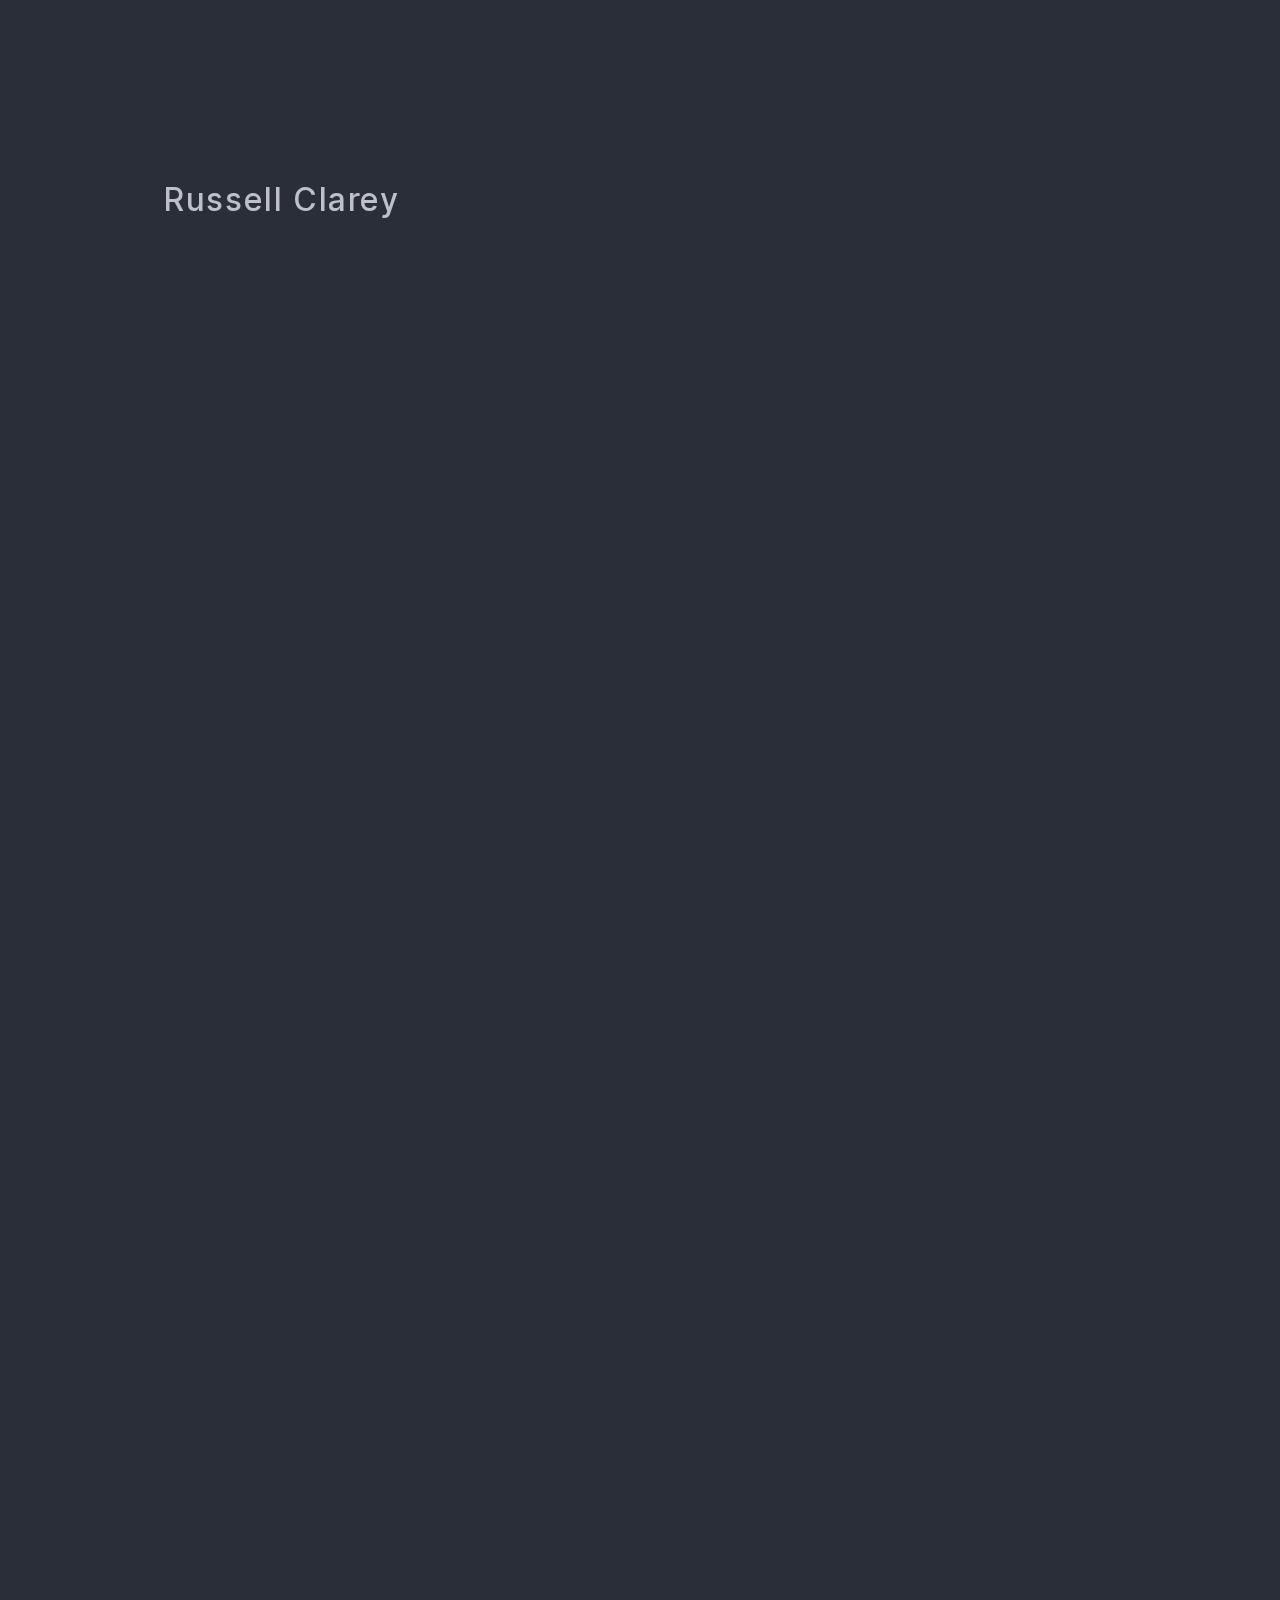
<file: index.html>
<!DOCTYPE html><html lang="en"><head><meta charSet="utf-8"/><meta http-equiv="x-ua-compatible" content="ie=edge"/><meta name="viewport" content="width=device-width, initial-scale=1, shrink-to-fit=no"/><meta name="generator" content="Gatsby 4.24.5"/><meta name="description" content="I&#x27;m a software engineer based in Tokyo" data-gatsby-head="true"/><meta property="og:title" content="Russell Clarey" data-gatsby-head="true"/><meta property="og:type" content="profile" data-gatsby-head="true"/><meta property="og:url" content="https://russellclarey.com" data-gatsby-head="true"/><meta property="profile:first_name" content="Russell" data-gatsby-head="true"/><meta property="profile:last_name" content="Clarey" data-gatsby-head="true"/><style data-href="/styles.32419185f149b0d532ae.css" data-identity="gatsby-global-css">@font-face{font-display:swap;font-family:Inter;font-style:normal;font-weight:100;src:url(/static/Inter-Thin-fff2a096db014f6239d4bb753655882d.woff2) format("woff2"),url(/static/Inter-Thin-29b9c616a95a912abf738b3449836608.woff) format("woff")}@font-face{font-display:swap;font-family:Inter;font-style:italic;font-weight:100;src:url(/static/Inter-ThinItalic-bf213704dce6b437ede470c606b849a2.woff2) format("woff2"),url(/static/Inter-ThinItalic-bae95eb2f889c797e43509dbc8f9b439.woff) format("woff")}@font-face{font-display:swap;font-family:Inter;font-style:normal;font-weight:200;src:url(/static/Inter-ExtraLight-72505e6a122c6acd5471dbc0cb28e12e.woff2) format("woff2"),url(/static/Inter-ExtraLight-c4248615291a9e8f1fb7004c57ba6b24.woff) format("woff")}@font-face{font-display:swap;font-family:Inter;font-style:italic;font-weight:200;src:url(/static/Inter-ExtraLightItalic-5c7d7d6deb1d2ec8d48c4aba5aa30ee4.woff2) format("woff2"),url(/static/Inter-ExtraLightItalic-170dddfca278d3c2ad4a977922707d70.woff) format("woff")}@font-face{font-display:swap;font-family:Inter;font-style:normal;font-weight:300;src:url(/static/Inter-Light-2d5198822ab091ce430554a436cdf53c.woff2) format("woff2"),url(/static/Inter-Light-994e34451cc19ede31d30802a480542b.woff) format("woff")}@font-face{font-display:swap;font-family:Inter;font-style:italic;font-weight:300;src:url(/static/Inter-LightItalic-f86952265d7b0f02c92113735856b0a4.woff2) format("woff2"),url(/static/Inter-LightItalic-ef9f65d91d2b0ba9b2e491e2726e2de1.woff) format("woff")}@font-face{font-display:swap;font-family:Inter;font-style:normal;font-weight:400;src:url(/static/Inter-Regular-c8ba52b05a9ef10f47584d08ece2ec5c.woff2) format("woff2"),url(/static/Inter-Regular-8c206db99195777c67691cbba9d64393.woff) format("woff")}@font-face{font-display:swap;font-family:Inter;font-style:italic;font-weight:400;src:url(/static/Inter-Italic-cb10ffd7684cd9836a055a6afad8ffcc.woff2) format("woff2"),url(/static/Inter-Italic-890025e726861dba417f85c17596da95.woff) format("woff")}@font-face{font-display:swap;font-family:Inter;font-style:normal;font-weight:500;src:url(/static/Inter-Medium-293fd13dbca5a3e450ef1ebfb232a299.woff2) format("woff2"),url(/static/Inter-Medium-9053572c46aeb4b16caafd643a543b8d.woff) format("woff")}@font-face{font-display:swap;font-family:Inter;font-style:italic;font-weight:500;src:url(/static/Inter-MediumItalic-085cb93e613ba3d40d2b7b7df71371fa.woff2) format("woff2"),url(/static/Inter-MediumItalic-3d0107dd43d0101274d38543b52c6ffa.woff) format("woff")}@font-face{font-display:swap;font-family:Inter;font-style:normal;font-weight:600;src:url(/static/Inter-SemiBold-b5f0f109bc88052d4000c58ca615671d.woff2) format("woff2"),url(/static/Inter-SemiBold-cca62d21c8c555c392e580a52e0d4426.woff) format("woff")}@font-face{font-display:swap;font-family:Inter;font-style:italic;font-weight:600;src:url(/static/Inter-SemiBoldItalic-d9467ee321a8f38aefffb511625622b3.woff2) format("woff2"),url(/static/Inter-SemiBoldItalic-463bdbfb28abad0fa6df67a935760d33.woff) format("woff")}@font-face{font-display:swap;font-family:Inter;font-style:normal;font-weight:700;src:url(/static/Inter-Bold-ec64ea577b0349e055ad6646c1d8797a.woff2) format("woff2"),url(/static/Inter-Bold-93c1301bd9f486c573b3d9001c6ec0e4.woff) format("woff")}@font-face{font-display:swap;font-family:Inter;font-style:italic;font-weight:700;src:url(/static/Inter-BoldItalic-2d26c56a606662486796f6adffeeb0a2.woff2) format("woff2"),url(/static/Inter-BoldItalic-b376885042f6c961a5419d10d0bd3bf4.woff) format("woff")}@font-face{font-display:swap;font-family:Inter;font-style:normal;font-weight:800;src:url(/static/Inter-ExtraBold-cbe0ae49c52c920fd563b5f3633b5553.woff2) format("woff2"),url(/static/Inter-ExtraBold-d0fa3bb2b7c9063dc59428c0d71fdf40.woff) format("woff")}@font-face{font-display:swap;font-family:Inter;font-style:italic;font-weight:800;src:url(/static/Inter-ExtraBoldItalic-535a6cf662596b3bd6a6e5b877286df5.woff2) format("woff2"),url(/static/Inter-ExtraBoldItalic-6ab17abedc4d3f14095334d496c7f0dd.woff) format("woff")}@font-face{font-display:swap;font-family:Inter;font-style:normal;font-weight:900;src:url(/static/Inter-Black-15ca31c0a2a68f76d2d12055bdf97bd0.woff2) format("woff2"),url(/static/Inter-Black-c6938660eec019fefd684894b6d00900.woff) format("woff")}@font-face{font-display:swap;font-family:Inter;font-style:italic;font-weight:900;src:url(/static/Inter-BlackItalic-cb2a7335650c690077fef78a44129e1b.woff2) format("woff2"),url(/static/Inter-BlackItalic-ca1e738e4f349f27514d329d755c429c.woff) format("woff")}@font-face{font-named-instance:"Regular";font-display:swap;font-family:Inter var;font-style:normal;font-weight:100 900;src:url(/static/Inter-roman.var-ba4caefcdf5b36b438db92786991c845.woff2) format("woff2 supports variations(gvar)"),url(/static/Inter-roman.var-ba4caefcdf5b36b438db92786991c845.woff2) format("woff2-variations"),url(/static/Inter-roman.var-ba4caefcdf5b36b438db92786991c845.woff2) format("woff2")}@font-face{font-named-instance:"Italic";font-display:swap;font-family:Inter var;font-style:italic;font-weight:100 900;src:url(/static/Inter-italic.var-30807be7abc48ba8c73c5e971fc46438.woff2) format("woff2 supports variations(gvar)"),url(/static/Inter-italic.var-30807be7abc48ba8c73c5e971fc46438.woff2) format("woff2-variations"),url(/static/Inter-italic.var-30807be7abc48ba8c73c5e971fc46438.woff2) format("woff2")}@font-face{font-display:swap;font-family:Inter var experimental;font-style:oblique 0deg 10deg;font-weight:100 900;src:url(/static/Inter.var-c2fe3cb2b7c746f7966a973d869d21c3.woff2) format("woff2-variations"),url(/static/Inter.var-c2fe3cb2b7c746f7966a973d869d21c3.woff2) format("woff2")}*{color:var(--fg);font-family:Inter,sans-serif;transition:color .2s}@media (prefers-reduced-motion){*{transition:none!important}}body,html{overscroll-behavior-y:none}body{--hue:221;--menu-width:clamp(400px,25rem,50vw);--content-width:clamp(960px,60rem,70vw);--bp-sm:936px;--bp-l:2048px;background:var(--bg);margin:0;transition:background .2s}@media (max-width:1255px){body{--menu-width:clamp(400px,25rem,50vw);--content-width:clamp(640px,40rem,70vw)}}@media (max-width:935px){body{--menu-width:min(400px,100%);--content-width:calc(100% - 128px)}}@media (max-width:767px){body{--content-width:calc(100% - 64px)}}body{--fg:hsl(var(--hue),16%,90%);--fg-faded:hsl(var(--hue),16%,75%,80%);--bg:hsl(var(--hue),16%,19%);--bg-dark:hsl(var(--hue),16%,8%);--card-g-0:radial-gradient(circle at 38.28% 36.01%,hsl(var(--hue),35%,25%) 0%,hsl(var(--hue),35%,17%) 100%);--card-g-1:radial-gradient(circle at 61.72% 50%,hsl(var(--hue),35%,50%) 0%,hsl(var(--hue),35%,32%) 100%);--card-g-2:radial-gradient(circle at 68.64% 67.9%,hsl(var(--hue),28%,30%) 0%,hsl(var(--hue),28%,20%) 100%);--card-g-3:radial-gradient(circle at 33.48% 70.99%,hsl(var(--hue),50%,25%) 0%,hsl(var(--hue),50%,14%) 100%);--card-g-4:radial-gradient(circle at 62.05% 35.6%,hsl(var(--hue),32%,19%) 0%,hsl(var(--hue),32%,13%) 100%)}body.light-mode{--fg:hsl(var(--hue),16%,6%);--fg-faded:hsl(var(--hue),16%,6%,70%);--bg:hsl(var(--hue),20%,80%);--bg-dark:hsl(var(--hue),20%,70%);--card-g-0:radial-gradient(circle at 38.28% 36.01%,hsl(var(--hue),35%,65%) 0%,hsl(var(--hue),35%,47%) 100%);--card-g-1:radial-gradient(circle at 61.72% 50%,hsl(var(--hue),35%,80%) 0%,hsl(var(--hue),35%,62%) 100%);--card-g-2:radial-gradient(circle at 68.64% 67.9%,hsl(var(--hue),28%,60%) 0%,hsl(var(--hue),28%,44%) 100%);--card-g-3:radial-gradient(circle at 33.48% 70.99%,hsl(var(--hue),50%,65%) 0%,hsl(var(--hue),50%,44%) 100%);--card-g-4:radial-gradient(circle at 62.05% 35.6%,hsl(var(--hue),32%,50%) 0%,hsl(var(--hue),32%,38%) 100%)}a,a:active,a:visited{color:var(--fg)}h1{font-size:2rem;font-weight:500;letter-spacing:1.6px;margin:0}main{-webkit-filter:blur(0);filter:blur(0);margin:0 auto;max-width:var(--content-width);padding-top:180px;transition:-webkit-filter .35s;transition:filter .35s;transition:filter .35s,-webkit-filter .35s}.nav-open main{-webkit-filter:blur(2px);filter:blur(2px)}@media (max-width:1255px){main{padding-top:156px}}@media (max-width:767px){main{padding-top:64px}}.layout{min-height:100vh;min-width:100%}.empty-expander{display:flex;flex-direction:column;min-height:100vh}.content{background:var(--bg);flex-grow:1;min-width:100%;overflow-x:hidden;position:relative;-webkit-transform:translateX(0);transform:translateX(0);transition:background .2s,-webkit-transform .35s;transition:transform .35s,background .2s;transition:transform .35s,background .2s,-webkit-transform .35s;z-index:2}.nav-open .content{-webkit-transform:translateX(calc(0px - var(--menu-width)));transform:translateX(calc(0px - var(--menu-width)))}.nav-open .content>*{pointer-events:none}footer{background:var(--bg);line-height:1;position:relative;transition:background .2s,-webkit-filter .35s,-webkit-transform .35s;transition:filter .35s,transform .35s,background .2s;transition:filter .35s,transform .35s,background .2s,-webkit-filter .35s,-webkit-transform .35s;width:100%;z-index:2}.nav-open footer{-webkit-filter:blur(2px);filter:blur(2px);pointer-events:none;-webkit-transform:translateX(calc(0px - var(--menu-width)));transform:translateX(calc(0px - var(--menu-width)))}.footer-content{box-sizing:border-box;color:var(--fg-faded);font-size:1.25rem;margin:0 auto;max-width:var(--content-width);padding:128px 0 64px}@media (max-width:1255px){.footer-content{padding:96px 0 64px}}.footer-links{margin-bottom:64px}a.footer-link{color:var(--fg-faded);display:block;font-size:1.25rem;font-weight:500;padding:16px 0;text-decoration:none;-webkit-transform-origin:0 50%;transform-origin:0 50%;transition:color .2s,-webkit-transform .2s;transition:color .2s,transform .2s;transition:color .2s,transform .2s,-webkit-transform .2s;width:-webkit-fit-content;width:-moz-fit-content;width:fit-content}.footer-link:focus{outline:none}.footer-link:focus-visible,.footer-link:hover{color:var(--fg);-webkit-transform:scale(1.05);transform:scale(1.05)}.footer-link:active{-webkit-transform:scale(.95);transform:scale(.95)}.footer-link:focus-visible{text-decoration:underline}.copyright{color:var(--fg-faded)}.skip-link{background:0;border:0;font-size:1.25rem;font-weight:500;left:64px;opacity:0;pointer-events:none;position:absolute;top:64px;z-index:3}.skip-link:focus-visible{opacity:1;outline:none;pointer-events:auto;text-decoration:underline}.main-nav{background-color:var(--bg-dark);height:100vh;overflow:hidden;position:fixed;right:0;top:0;width:var(--menu-width);z-index:1}.nav-links{display:flex;flex-direction:column;padding:240px 64px}.nav-links a{color:var(--fg-faded);font-size:2rem;font-weight:500;letter-spacing:.1rem;margin-bottom:2rem;text-decoration:none;-webkit-transform-origin:0 50%;transform-origin:0 50%;transition:color .2s,-webkit-transform .2s;transition:color .2s,transform .2s;transition:color .2s,transform .2s,-webkit-transform .2s}.nav-links a:focus,.nav-links a:hover{color:var(--fg);outline:none;-webkit-transform:scale(1.05);transform:scale(1.05)}.nav-links a:active{-webkit-transform:scale(.95);transform:scale(.95)}.nav-links a:focus-visible{text-decoration:underline}.top-buttons{position:fixed;right:64px;top:64px;z-index:3}@media (max-width:767px){.top-buttons>.icon-button{display:none}.top-buttons>.icon-button.close-menu{display:initial}}.bottom-buttons{bottom:64px;line-height:1;position:fixed;right:64px;transition:right .35s,background .2s,-webkit-filter .35s;transition:right .35s,filter .35s,background .2s;transition:right .35s,filter .35s,background .2s,-webkit-filter .35s;z-index:3}.nav-open .bottom-buttons{-webkit-filter:blur(4px);filter:blur(4px);pointer-events:none;right:calc(64px + var(--menu-width))}@media (max-width:767px){.bottom-buttons{background:var(--bg);bottom:0;display:flex;flex-direction:row-reverse;justify-content:space-between;padding:16px 32px;right:0;width:calc(100% - 64px)}}.mobile-menu{display:none}@media (max-width:767px){.mobile-menu{display:initial}}.icon-button{--icon-fg:var(--fg-faded);background:0;border:0;color:var(--icon-fg);cursor:pointer;font-size:1.25rem;font-weight:700;height:1.25rem;line-height:1;padding:0;transition:color .2s,stroke .2s,-webkit-transform .2s;transition:color .2s,stroke .2s,transform .2s;transition:color .2s,stroke .2s,transform .2s,-webkit-transform .2s;width:1.25rem}.icon-button:focus-visible,.icon-button:hover{--icon-fg:var(--fg);-webkit-transform:scale(1.2);transform:scale(1.2)}.icon-button:active{-webkit-transform:scale(.9);transform:scale(.9)}.icon-button:focus,.icon-button:focus-visible{outline:none}@media (max-width:767px){.icon-button{font-size:1.75rem;height:1.75rem;width:1.75rem}.icon-button:focus-visible,.icon-button:hover{--icon-fg:var(--fg-faded);-webkit-transform:none;transform:none}.hue-range-open+.icon-button{--icon-fg:var(--fg);-webkit-transform:scale(1.2);transform:scale(1.2)}}.hue-selector{margin-bottom:1.5rem;position:relative}@media (max-width:767px){.hue-selector{height:unset;margin-bottom:0;position:relative;width:unset}}.hue-range{-webkit-appearance:none;background:transparent;bottom:2.25rem;height:1.25rem;left:0;margin:0;opacity:0;pointer-events:none;position:absolute;-webkit-transform:rotate(-90deg);transform:rotate(-90deg);-webkit-transform-origin:.625rem .625rem;transform-origin:.625rem .625rem;transition:opacity .2s;width:min(80vw,21.5rem)}@media (max-width:767px){.hue-range{bottom:2.5rem;left:50%;-webkit-transform:rotate(0deg) translateX(-50%);transform:rotate(0deg) translateX(-50%)}}.hue-range.hue-range-open{opacity:1;pointer-events:auto}.hue-range:focus{outline:none}.hue-range:focus-visible::-moz-range-thumb{transform:scale(1.333)}.hue-range::-moz-range-thumb:active,.hue-range::-moz-range-thumb:hover{transform:scale(1.2)}.hue-range:focus-visible::-webkit-slider-thumb{-webkit-transform:scale(1.333);transform:scale(1.333)}.hue-range::-webkit-slider-thumb:active,.hue-range::-webkit-slider-thumb:hover{-webkit-transform:scale(1.2);transform:scale(1.2)}.hue-range::-webkit-slider-thumb{-webkit-appearance:none;background:hsl(var(--hue),100%,50%);border:2px solid var(--fg);border-radius:1.25rem;box-sizing:border-box;cursor:pointer;height:1.75rem;margin-top:-.25rem;-webkit-transition:-webkit-transform .2s;transition:-webkit-transform .2s;transition:transform .2s;transition:transform .2s,-webkit-transform .2s;width:1.75rem}.hue-range::-moz-range-thumb{background:hsl(var(--hue),100%,50%);border:2px solid var(--fg);border-radius:1.25rem;box-sizing:border-box;cursor:pointer;height:1.75rem;-moz-transition:transform .2s;transition:transform .2s;width:1.75rem}.hue-range::-webkit-slider-runnable-track{background:linear-gradient(90deg,red 3.49%,#ff0 18.99%,#0f0 34.5%,#0ff 50%,#00f 65.5%,#f0f 81%,red 96.51%);border:0;border-radius:1rem;cursor:pointer;height:1.25rem;width:100%}.hue-range::-moz-range-track{background:linear-gradient(90deg,red 3.49%,#ff0 18.99%,#0f0 34.5%,#0ff 50%,#00f 65.5%,#f0f 81%,red 96.51%);border:0;border-radius:1rem;cursor:pointer;height:1.25rem;width:100%}.short-bio{font-size:1.125rem;line-height:2.125rem;margin-left:120px;margin-top:5rem;max-width:calc(var(--content-width)*.5)}@media (max-width:1255px){.short-bio{margin-left:88px;max-width:calc(var(--content-width)*.75)}}@media (max-width:935px){.short-bio{margin-left:64px;max-width:calc(var(--content-width)*.9)}}@media (max-width:767px){.short-bio{margin-left:0;max-width:100%}}.short-bio p{margin:0 0 2rem}.landing-showcase{display:flex;flex-direction:row-reverse;flex-wrap:wrap;justify-content:space-between;margin:414px auto 0;width:960px}@media (max-width:1255px){.landing-showcase{margin:360px auto 0;width:640px}}@media (max-width:935px){.landing-showcase{flex-direction:column;margin:128px auto 0;width:100%}}.email-me{font-size:1.25rem;line-height:2;margin:192px 0 0;width:calc(var(--content-width)*.7)}.email-me a:focus{outline:0}.email-me a:focus-visible{font-weight:500}@media (max-width:1255px){.email-me{margin:128px 0 0;width:calc(var(--content-width)*.8)}}@media (max-width:935px){.email-me{margin:72px 0 0;width:100%}}.card{height:662px;margin:118px 0 0;text-decoration:none;width:-webkit-min-content;width:min-content}.card:focus,.card:focus-visible{outline:none}@media (max-width:1255px){.card{height:496px;margin:48px 0 0}}@media (max-width:935px){.card{height:unset;margin:0 0 48px;width:100%}}.card figure{display:flex;flex-direction:column;height:100%;margin:0}@media (max-width:935px){.card figure{flex-direction:row}.card figcaption{margin-left:24px}}.card-odd{margin-top:-272px}@media (max-width:1255px){.card-odd{margin-top:-224px}}@media (max-width:935px){.card-odd{margin-top:0}}.card-title{font-size:1.25rem;font-weight:500;letter-spacing:.075rem;margin:48px 0 8px}.card:focus-visible .card-title{text-decoration:underline}@media (max-width:1255px){.card-title{margin:36px 0 8px}}@media (max-width:935px){.card-title{margin:0 0 8px}}.card-desc{color:var(--fg-faded);font-size:1.25rem;margin:0}.card-g{border-radius:8px;box-sizing:border-box;flex-shrink:0;height:486px;transition:background .2s,-webkit-transform .2s;transition:background .2s,transform .2s;transition:background .2s,transform .2s,-webkit-transform .2s;width:448px}.card:focus-visible .card-g{border:2px solid #fff}.card:focus-visible .card-g,.card:hover .card-g{-webkit-transform:scale(1.025);transform:scale(1.025)}.card:active .card-g{-webkit-transform:scale(.985);transform:scale(.985)}@media (max-width:1255px){.card-g{height:324px;width:298px}}@media (max-width:935px){.card-g{max-height:96px;max-width:96px;min-width:0}.card:focus-visible .card-g,.card:hover .card-g{-webkit-transform:scale(1.1);transform:scale(1.1)}.card:active .card-g{-webkit-transform:scale(.985);transform:scale(.985)}}@media (max-width:465px){.card-g{max-width:24px}}</style><title data-gatsby-head="true">Russell Clarey</title><link rel="icon" href="" data-gatsby-head="true"/><script type="application/ld+json" data-gatsby-head="true">
      {
        "@context": "http://schema.org",
        "@type": "Person",
        "email": "mailto:r.e.clarey@gmail.com",
        "jobTitle": "Software Engineer",
        "name": "Russell Clarey",
        "url": "https://russellclarey.com/"
      }
     </script></head><body><div id="___gatsby"><div style="outline:none" tabindex="-1" id="gatsby-focus-wrapper"><main><h1 style="opacity:0;transform:translateX(16px)">Russell Clarey</h1><div style="opacity:0"><div class="short-bio"><p>I’m a software engineer based in Tokyo. I mostly work with React and TypeScript, but recently I&#x27;ve been dabbling in some Rust.</p><p>Some of the things I&#x27;ve worked on recently:</p></div><div class="landing-showcase"><a href="https://github.com/rclarey/torrent" target="_blank" class="card card-odd"><figure><div class="card-g" style="background:var(--card-g-0)"></div><figcaption><p class="card-title">torrent</p><p class="card-desc">A work-in-progress BitTorrent client library for Deno</p></figcaption></figure></a><a href="https://github.com/rclarey/socks5" target="_blank" class="card "><figure><div class="card-g" style="background:var(--card-g-1)"></div><figcaption><p class="card-title">socks5</p><p class="card-desc">A SOCKS5 proxy library for Deno which supports proxying both TCP and UDP</p></figcaption></figure></a><a href="https://github.com/rclarey/send" target="_blank" class="card card-odd"><figure><div class="card-g" style="background:var(--card-g-2)"></div><figcaption><p class="card-title">send</p><p class="card-desc">Easy end-to-end encrypted file sharing with download links that automatically expire</p></figcaption></figure></a><a href="https://github.com/rclarey/cloudcode" target="_blank" class="card "><figure><div class="card-g" style="background:var(--card-g-3)"></div><figcaption><p class="card-title">cloudcode</p><p class="card-desc">A site to easily share code snippets, and collaboratively edit them in real-time</p></figcaption></figure></a><a href="https://github.com/rclarey/simple-ot" target="_blank" class="card card-odd"><figure><div class="card-g" style="background:var(--card-g-4)"></div><figcaption><p class="card-title">simple-ot</p><p class="card-desc">A domain-agnostic operational transform library</p></figcaption></figure></a></div><p class="email-me">If you want to get in touch with me you can<!-- --> <!-- --><a href="mailto:r.e.clarey@gmail.com">email me</a>, otherwise you can get to know me better through the links in the footer.<!-- --></p></div></main></div><div id="gatsby-announcer" style="position:absolute;top:0;width:1px;height:1px;padding:0;overflow:hidden;clip:rect(0, 0, 0, 0);white-space:nowrap;border:0" aria-live="assertive" aria-atomic="true"></div></div><script id="gatsby-script-loader">/*<![CDATA[*/window.pagePath="/";window.___webpackCompilationHash="cd3d6390201944a6ea9a";/*]]>*/</script><script id="gatsby-chunk-mapping">/*<![CDATA[*/window.___chunkMapping={"polyfill":["/polyfill-dc36b5cfe21410f4c78f.js"],"app":["/app-46c28d81b02e385cc0e9.js"],"component---src-pages-blog-tsx":["/component---src-pages-blog-tsx-dae5d9f02706e0f4823d.js"],"component---src-pages-index-tsx":["/component---src-pages-index-tsx-3c5bf5ba11b285f8e6b7.js"]};/*]]>*/</script><script src="/polyfill-dc36b5cfe21410f4c78f.js" nomodule=""></script><script src="/app-46c28d81b02e385cc0e9.js" async=""></script><script src="/framework-fa840068c65f0c98e0e9.js" async=""></script><script src="/webpack-runtime-a7b53cd22d86fd21d154.js" async=""></script></body></html>
</file>
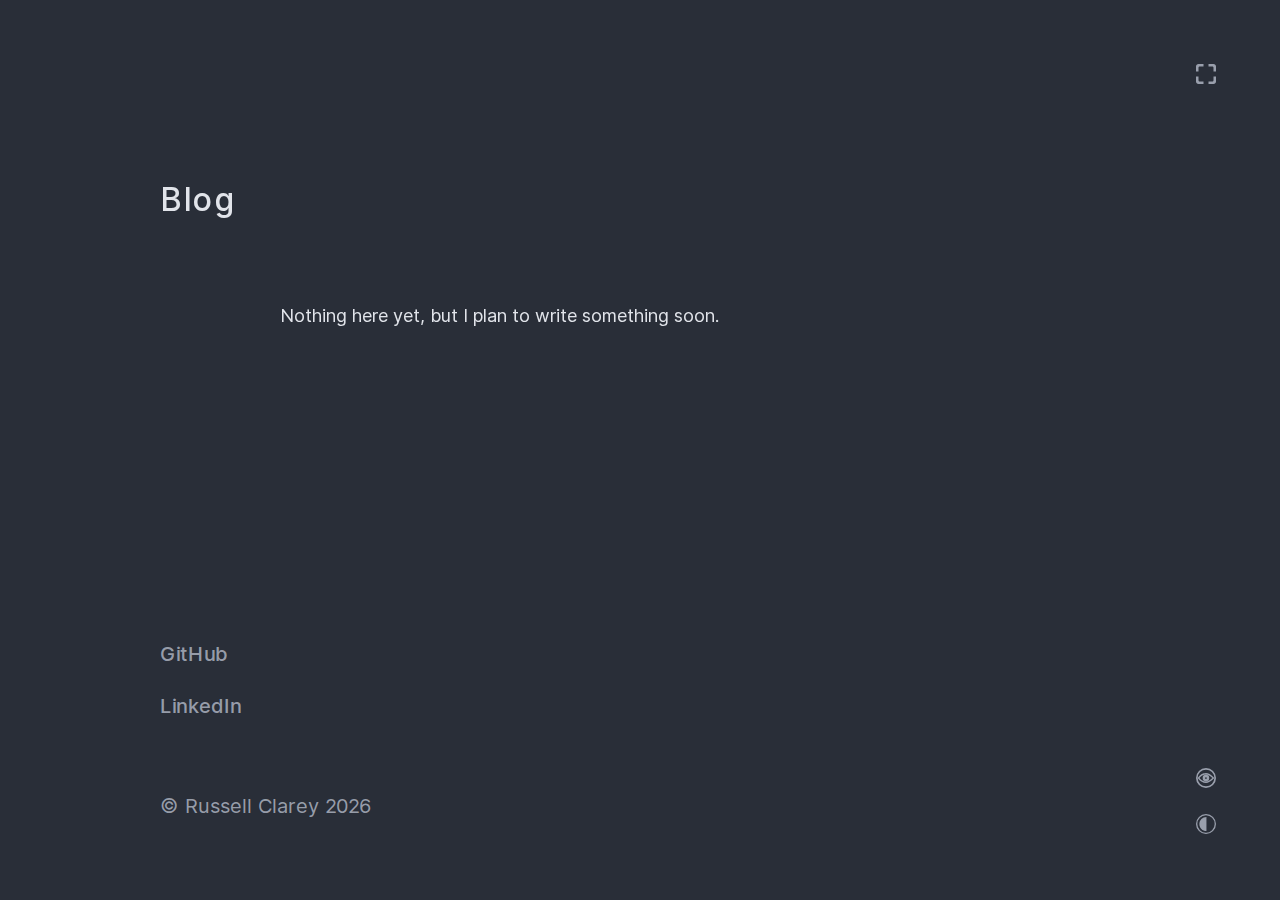
<file: blog/index.html>
<!DOCTYPE html><html lang="en"><head><meta charSet="utf-8"/><meta http-equiv="x-ua-compatible" content="ie=edge"/><meta name="viewport" content="width=device-width, initial-scale=1, shrink-to-fit=no"/><meta name="generator" content="Gatsby 4.24.5"/><style data-href="/styles.32419185f149b0d532ae.css" data-identity="gatsby-global-css">@font-face{font-display:swap;font-family:Inter;font-style:normal;font-weight:100;src:url(/static/Inter-Thin-fff2a096db014f6239d4bb753655882d.woff2) format("woff2"),url(/static/Inter-Thin-29b9c616a95a912abf738b3449836608.woff) format("woff")}@font-face{font-display:swap;font-family:Inter;font-style:italic;font-weight:100;src:url(/static/Inter-ThinItalic-bf213704dce6b437ede470c606b849a2.woff2) format("woff2"),url(/static/Inter-ThinItalic-bae95eb2f889c797e43509dbc8f9b439.woff) format("woff")}@font-face{font-display:swap;font-family:Inter;font-style:normal;font-weight:200;src:url(/static/Inter-ExtraLight-72505e6a122c6acd5471dbc0cb28e12e.woff2) format("woff2"),url(/static/Inter-ExtraLight-c4248615291a9e8f1fb7004c57ba6b24.woff) format("woff")}@font-face{font-display:swap;font-family:Inter;font-style:italic;font-weight:200;src:url(/static/Inter-ExtraLightItalic-5c7d7d6deb1d2ec8d48c4aba5aa30ee4.woff2) format("woff2"),url(/static/Inter-ExtraLightItalic-170dddfca278d3c2ad4a977922707d70.woff) format("woff")}@font-face{font-display:swap;font-family:Inter;font-style:normal;font-weight:300;src:url(/static/Inter-Light-2d5198822ab091ce430554a436cdf53c.woff2) format("woff2"),url(/static/Inter-Light-994e34451cc19ede31d30802a480542b.woff) format("woff")}@font-face{font-display:swap;font-family:Inter;font-style:italic;font-weight:300;src:url(/static/Inter-LightItalic-f86952265d7b0f02c92113735856b0a4.woff2) format("woff2"),url(/static/Inter-LightItalic-ef9f65d91d2b0ba9b2e491e2726e2de1.woff) format("woff")}@font-face{font-display:swap;font-family:Inter;font-style:normal;font-weight:400;src:url(/static/Inter-Regular-c8ba52b05a9ef10f47584d08ece2ec5c.woff2) format("woff2"),url(/static/Inter-Regular-8c206db99195777c67691cbba9d64393.woff) format("woff")}@font-face{font-display:swap;font-family:Inter;font-style:italic;font-weight:400;src:url(/static/Inter-Italic-cb10ffd7684cd9836a055a6afad8ffcc.woff2) format("woff2"),url(/static/Inter-Italic-890025e726861dba417f85c17596da95.woff) format("woff")}@font-face{font-display:swap;font-family:Inter;font-style:normal;font-weight:500;src:url(/static/Inter-Medium-293fd13dbca5a3e450ef1ebfb232a299.woff2) format("woff2"),url(/static/Inter-Medium-9053572c46aeb4b16caafd643a543b8d.woff) format("woff")}@font-face{font-display:swap;font-family:Inter;font-style:italic;font-weight:500;src:url(/static/Inter-MediumItalic-085cb93e613ba3d40d2b7b7df71371fa.woff2) format("woff2"),url(/static/Inter-MediumItalic-3d0107dd43d0101274d38543b52c6ffa.woff) format("woff")}@font-face{font-display:swap;font-family:Inter;font-style:normal;font-weight:600;src:url(/static/Inter-SemiBold-b5f0f109bc88052d4000c58ca615671d.woff2) format("woff2"),url(/static/Inter-SemiBold-cca62d21c8c555c392e580a52e0d4426.woff) format("woff")}@font-face{font-display:swap;font-family:Inter;font-style:italic;font-weight:600;src:url(/static/Inter-SemiBoldItalic-d9467ee321a8f38aefffb511625622b3.woff2) format("woff2"),url(/static/Inter-SemiBoldItalic-463bdbfb28abad0fa6df67a935760d33.woff) format("woff")}@font-face{font-display:swap;font-family:Inter;font-style:normal;font-weight:700;src:url(/static/Inter-Bold-ec64ea577b0349e055ad6646c1d8797a.woff2) format("woff2"),url(/static/Inter-Bold-93c1301bd9f486c573b3d9001c6ec0e4.woff) format("woff")}@font-face{font-display:swap;font-family:Inter;font-style:italic;font-weight:700;src:url(/static/Inter-BoldItalic-2d26c56a606662486796f6adffeeb0a2.woff2) format("woff2"),url(/static/Inter-BoldItalic-b376885042f6c961a5419d10d0bd3bf4.woff) format("woff")}@font-face{font-display:swap;font-family:Inter;font-style:normal;font-weight:800;src:url(/static/Inter-ExtraBold-cbe0ae49c52c920fd563b5f3633b5553.woff2) format("woff2"),url(/static/Inter-ExtraBold-d0fa3bb2b7c9063dc59428c0d71fdf40.woff) format("woff")}@font-face{font-display:swap;font-family:Inter;font-style:italic;font-weight:800;src:url(/static/Inter-ExtraBoldItalic-535a6cf662596b3bd6a6e5b877286df5.woff2) format("woff2"),url(/static/Inter-ExtraBoldItalic-6ab17abedc4d3f14095334d496c7f0dd.woff) format("woff")}@font-face{font-display:swap;font-family:Inter;font-style:normal;font-weight:900;src:url(/static/Inter-Black-15ca31c0a2a68f76d2d12055bdf97bd0.woff2) format("woff2"),url(/static/Inter-Black-c6938660eec019fefd684894b6d00900.woff) format("woff")}@font-face{font-display:swap;font-family:Inter;font-style:italic;font-weight:900;src:url(/static/Inter-BlackItalic-cb2a7335650c690077fef78a44129e1b.woff2) format("woff2"),url(/static/Inter-BlackItalic-ca1e738e4f349f27514d329d755c429c.woff) format("woff")}@font-face{font-named-instance:"Regular";font-display:swap;font-family:Inter var;font-style:normal;font-weight:100 900;src:url(/static/Inter-roman.var-ba4caefcdf5b36b438db92786991c845.woff2) format("woff2 supports variations(gvar)"),url(/static/Inter-roman.var-ba4caefcdf5b36b438db92786991c845.woff2) format("woff2-variations"),url(/static/Inter-roman.var-ba4caefcdf5b36b438db92786991c845.woff2) format("woff2")}@font-face{font-named-instance:"Italic";font-display:swap;font-family:Inter var;font-style:italic;font-weight:100 900;src:url(/static/Inter-italic.var-30807be7abc48ba8c73c5e971fc46438.woff2) format("woff2 supports variations(gvar)"),url(/static/Inter-italic.var-30807be7abc48ba8c73c5e971fc46438.woff2) format("woff2-variations"),url(/static/Inter-italic.var-30807be7abc48ba8c73c5e971fc46438.woff2) format("woff2")}@font-face{font-display:swap;font-family:Inter var experimental;font-style:oblique 0deg 10deg;font-weight:100 900;src:url(/static/Inter.var-c2fe3cb2b7c746f7966a973d869d21c3.woff2) format("woff2-variations"),url(/static/Inter.var-c2fe3cb2b7c746f7966a973d869d21c3.woff2) format("woff2")}*{color:var(--fg);font-family:Inter,sans-serif;transition:color .2s}@media (prefers-reduced-motion){*{transition:none!important}}body,html{overscroll-behavior-y:none}body{--hue:221;--menu-width:clamp(400px,25rem,50vw);--content-width:clamp(960px,60rem,70vw);--bp-sm:936px;--bp-l:2048px;background:var(--bg);margin:0;transition:background .2s}@media (max-width:1255px){body{--menu-width:clamp(400px,25rem,50vw);--content-width:clamp(640px,40rem,70vw)}}@media (max-width:935px){body{--menu-width:min(400px,100%);--content-width:calc(100% - 128px)}}@media (max-width:767px){body{--content-width:calc(100% - 64px)}}body{--fg:hsl(var(--hue),16%,90%);--fg-faded:hsl(var(--hue),16%,75%,80%);--bg:hsl(var(--hue),16%,19%);--bg-dark:hsl(var(--hue),16%,8%);--card-g-0:radial-gradient(circle at 38.28% 36.01%,hsl(var(--hue),35%,25%) 0%,hsl(var(--hue),35%,17%) 100%);--card-g-1:radial-gradient(circle at 61.72% 50%,hsl(var(--hue),35%,50%) 0%,hsl(var(--hue),35%,32%) 100%);--card-g-2:radial-gradient(circle at 68.64% 67.9%,hsl(var(--hue),28%,30%) 0%,hsl(var(--hue),28%,20%) 100%);--card-g-3:radial-gradient(circle at 33.48% 70.99%,hsl(var(--hue),50%,25%) 0%,hsl(var(--hue),50%,14%) 100%);--card-g-4:radial-gradient(circle at 62.05% 35.6%,hsl(var(--hue),32%,19%) 0%,hsl(var(--hue),32%,13%) 100%)}body.light-mode{--fg:hsl(var(--hue),16%,6%);--fg-faded:hsl(var(--hue),16%,6%,70%);--bg:hsl(var(--hue),20%,80%);--bg-dark:hsl(var(--hue),20%,70%);--card-g-0:radial-gradient(circle at 38.28% 36.01%,hsl(var(--hue),35%,65%) 0%,hsl(var(--hue),35%,47%) 100%);--card-g-1:radial-gradient(circle at 61.72% 50%,hsl(var(--hue),35%,80%) 0%,hsl(var(--hue),35%,62%) 100%);--card-g-2:radial-gradient(circle at 68.64% 67.9%,hsl(var(--hue),28%,60%) 0%,hsl(var(--hue),28%,44%) 100%);--card-g-3:radial-gradient(circle at 33.48% 70.99%,hsl(var(--hue),50%,65%) 0%,hsl(var(--hue),50%,44%) 100%);--card-g-4:radial-gradient(circle at 62.05% 35.6%,hsl(var(--hue),32%,50%) 0%,hsl(var(--hue),32%,38%) 100%)}a,a:active,a:visited{color:var(--fg)}h1{font-size:2rem;font-weight:500;letter-spacing:1.6px;margin:0}main{-webkit-filter:blur(0);filter:blur(0);margin:0 auto;max-width:var(--content-width);padding-top:180px;transition:-webkit-filter .35s;transition:filter .35s;transition:filter .35s,-webkit-filter .35s}.nav-open main{-webkit-filter:blur(2px);filter:blur(2px)}@media (max-width:1255px){main{padding-top:156px}}@media (max-width:767px){main{padding-top:64px}}.layout{min-height:100vh;min-width:100%}.empty-expander{display:flex;flex-direction:column;min-height:100vh}.content{background:var(--bg);flex-grow:1;min-width:100%;overflow-x:hidden;position:relative;-webkit-transform:translateX(0);transform:translateX(0);transition:background .2s,-webkit-transform .35s;transition:transform .35s,background .2s;transition:transform .35s,background .2s,-webkit-transform .35s;z-index:2}.nav-open .content{-webkit-transform:translateX(calc(0px - var(--menu-width)));transform:translateX(calc(0px - var(--menu-width)))}.nav-open .content>*{pointer-events:none}footer{background:var(--bg);line-height:1;position:relative;transition:background .2s,-webkit-filter .35s,-webkit-transform .35s;transition:filter .35s,transform .35s,background .2s;transition:filter .35s,transform .35s,background .2s,-webkit-filter .35s,-webkit-transform .35s;width:100%;z-index:2}.nav-open footer{-webkit-filter:blur(2px);filter:blur(2px);pointer-events:none;-webkit-transform:translateX(calc(0px - var(--menu-width)));transform:translateX(calc(0px - var(--menu-width)))}.footer-content{box-sizing:border-box;color:var(--fg-faded);font-size:1.25rem;margin:0 auto;max-width:var(--content-width);padding:128px 0 64px}@media (max-width:1255px){.footer-content{padding:96px 0 64px}}.footer-links{margin-bottom:64px}a.footer-link{color:var(--fg-faded);display:block;font-size:1.25rem;font-weight:500;padding:16px 0;text-decoration:none;-webkit-transform-origin:0 50%;transform-origin:0 50%;transition:color .2s,-webkit-transform .2s;transition:color .2s,transform .2s;transition:color .2s,transform .2s,-webkit-transform .2s;width:-webkit-fit-content;width:-moz-fit-content;width:fit-content}.footer-link:focus{outline:none}.footer-link:focus-visible,.footer-link:hover{color:var(--fg);-webkit-transform:scale(1.05);transform:scale(1.05)}.footer-link:active{-webkit-transform:scale(.95);transform:scale(.95)}.footer-link:focus-visible{text-decoration:underline}.copyright{color:var(--fg-faded)}.skip-link{background:0;border:0;font-size:1.25rem;font-weight:500;left:64px;opacity:0;pointer-events:none;position:absolute;top:64px;z-index:3}.skip-link:focus-visible{opacity:1;outline:none;pointer-events:auto;text-decoration:underline}.main-nav{background-color:var(--bg-dark);height:100vh;overflow:hidden;position:fixed;right:0;top:0;width:var(--menu-width);z-index:1}.nav-links{display:flex;flex-direction:column;padding:240px 64px}.nav-links a{color:var(--fg-faded);font-size:2rem;font-weight:500;letter-spacing:.1rem;margin-bottom:2rem;text-decoration:none;-webkit-transform-origin:0 50%;transform-origin:0 50%;transition:color .2s,-webkit-transform .2s;transition:color .2s,transform .2s;transition:color .2s,transform .2s,-webkit-transform .2s}.nav-links a:focus,.nav-links a:hover{color:var(--fg);outline:none;-webkit-transform:scale(1.05);transform:scale(1.05)}.nav-links a:active{-webkit-transform:scale(.95);transform:scale(.95)}.nav-links a:focus-visible{text-decoration:underline}.top-buttons{position:fixed;right:64px;top:64px;z-index:3}@media (max-width:767px){.top-buttons>.icon-button{display:none}.top-buttons>.icon-button.close-menu{display:initial}}.bottom-buttons{bottom:64px;line-height:1;position:fixed;right:64px;transition:right .35s,background .2s,-webkit-filter .35s;transition:right .35s,filter .35s,background .2s;transition:right .35s,filter .35s,background .2s,-webkit-filter .35s;z-index:3}.nav-open .bottom-buttons{-webkit-filter:blur(4px);filter:blur(4px);pointer-events:none;right:calc(64px + var(--menu-width))}@media (max-width:767px){.bottom-buttons{background:var(--bg);bottom:0;display:flex;flex-direction:row-reverse;justify-content:space-between;padding:16px 32px;right:0;width:calc(100% - 64px)}}.mobile-menu{display:none}@media (max-width:767px){.mobile-menu{display:initial}}.icon-button{--icon-fg:var(--fg-faded);background:0;border:0;color:var(--icon-fg);cursor:pointer;font-size:1.25rem;font-weight:700;height:1.25rem;line-height:1;padding:0;transition:color .2s,stroke .2s,-webkit-transform .2s;transition:color .2s,stroke .2s,transform .2s;transition:color .2s,stroke .2s,transform .2s,-webkit-transform .2s;width:1.25rem}.icon-button:focus-visible,.icon-button:hover{--icon-fg:var(--fg);-webkit-transform:scale(1.2);transform:scale(1.2)}.icon-button:active{-webkit-transform:scale(.9);transform:scale(.9)}.icon-button:focus,.icon-button:focus-visible{outline:none}@media (max-width:767px){.icon-button{font-size:1.75rem;height:1.75rem;width:1.75rem}.icon-button:focus-visible,.icon-button:hover{--icon-fg:var(--fg-faded);-webkit-transform:none;transform:none}.hue-range-open+.icon-button{--icon-fg:var(--fg);-webkit-transform:scale(1.2);transform:scale(1.2)}}.hue-selector{margin-bottom:1.5rem;position:relative}@media (max-width:767px){.hue-selector{height:unset;margin-bottom:0;position:relative;width:unset}}.hue-range{-webkit-appearance:none;background:transparent;bottom:2.25rem;height:1.25rem;left:0;margin:0;opacity:0;pointer-events:none;position:absolute;-webkit-transform:rotate(-90deg);transform:rotate(-90deg);-webkit-transform-origin:.625rem .625rem;transform-origin:.625rem .625rem;transition:opacity .2s;width:min(80vw,21.5rem)}@media (max-width:767px){.hue-range{bottom:2.5rem;left:50%;-webkit-transform:rotate(0deg) translateX(-50%);transform:rotate(0deg) translateX(-50%)}}.hue-range.hue-range-open{opacity:1;pointer-events:auto}.hue-range:focus{outline:none}.hue-range:focus-visible::-moz-range-thumb{transform:scale(1.333)}.hue-range::-moz-range-thumb:active,.hue-range::-moz-range-thumb:hover{transform:scale(1.2)}.hue-range:focus-visible::-webkit-slider-thumb{-webkit-transform:scale(1.333);transform:scale(1.333)}.hue-range::-webkit-slider-thumb:active,.hue-range::-webkit-slider-thumb:hover{-webkit-transform:scale(1.2);transform:scale(1.2)}.hue-range::-webkit-slider-thumb{-webkit-appearance:none;background:hsl(var(--hue),100%,50%);border:2px solid var(--fg);border-radius:1.25rem;box-sizing:border-box;cursor:pointer;height:1.75rem;margin-top:-.25rem;-webkit-transition:-webkit-transform .2s;transition:-webkit-transform .2s;transition:transform .2s;transition:transform .2s,-webkit-transform .2s;width:1.75rem}.hue-range::-moz-range-thumb{background:hsl(var(--hue),100%,50%);border:2px solid var(--fg);border-radius:1.25rem;box-sizing:border-box;cursor:pointer;height:1.75rem;-moz-transition:transform .2s;transition:transform .2s;width:1.75rem}.hue-range::-webkit-slider-runnable-track{background:linear-gradient(90deg,red 3.49%,#ff0 18.99%,#0f0 34.5%,#0ff 50%,#00f 65.5%,#f0f 81%,red 96.51%);border:0;border-radius:1rem;cursor:pointer;height:1.25rem;width:100%}.hue-range::-moz-range-track{background:linear-gradient(90deg,red 3.49%,#ff0 18.99%,#0f0 34.5%,#0ff 50%,#00f 65.5%,#f0f 81%,red 96.51%);border:0;border-radius:1rem;cursor:pointer;height:1.25rem;width:100%}.short-bio{font-size:1.125rem;line-height:2.125rem;margin-left:120px;margin-top:5rem;max-width:calc(var(--content-width)*.5)}@media (max-width:1255px){.short-bio{margin-left:88px;max-width:calc(var(--content-width)*.75)}}@media (max-width:935px){.short-bio{margin-left:64px;max-width:calc(var(--content-width)*.9)}}@media (max-width:767px){.short-bio{margin-left:0;max-width:100%}}.short-bio p{margin:0 0 2rem}.landing-showcase{display:flex;flex-direction:row-reverse;flex-wrap:wrap;justify-content:space-between;margin:414px auto 0;width:960px}@media (max-width:1255px){.landing-showcase{margin:360px auto 0;width:640px}}@media (max-width:935px){.landing-showcase{flex-direction:column;margin:128px auto 0;width:100%}}.email-me{font-size:1.25rem;line-height:2;margin:192px 0 0;width:calc(var(--content-width)*.7)}.email-me a:focus{outline:0}.email-me a:focus-visible{font-weight:500}@media (max-width:1255px){.email-me{margin:128px 0 0;width:calc(var(--content-width)*.8)}}@media (max-width:935px){.email-me{margin:72px 0 0;width:100%}}.card{height:662px;margin:118px 0 0;text-decoration:none;width:-webkit-min-content;width:min-content}.card:focus,.card:focus-visible{outline:none}@media (max-width:1255px){.card{height:496px;margin:48px 0 0}}@media (max-width:935px){.card{height:unset;margin:0 0 48px;width:100%}}.card figure{display:flex;flex-direction:column;height:100%;margin:0}@media (max-width:935px){.card figure{flex-direction:row}.card figcaption{margin-left:24px}}.card-odd{margin-top:-272px}@media (max-width:1255px){.card-odd{margin-top:-224px}}@media (max-width:935px){.card-odd{margin-top:0}}.card-title{font-size:1.25rem;font-weight:500;letter-spacing:.075rem;margin:48px 0 8px}.card:focus-visible .card-title{text-decoration:underline}@media (max-width:1255px){.card-title{margin:36px 0 8px}}@media (max-width:935px){.card-title{margin:0 0 8px}}.card-desc{color:var(--fg-faded);font-size:1.25rem;margin:0}.card-g{border-radius:8px;box-sizing:border-box;flex-shrink:0;height:486px;transition:background .2s,-webkit-transform .2s;transition:background .2s,transform .2s;transition:background .2s,transform .2s,-webkit-transform .2s;width:448px}.card:focus-visible .card-g{border:2px solid #fff}.card:focus-visible .card-g,.card:hover .card-g{-webkit-transform:scale(1.025);transform:scale(1.025)}.card:active .card-g{-webkit-transform:scale(.985);transform:scale(.985)}@media (max-width:1255px){.card-g{height:324px;width:298px}}@media (max-width:935px){.card-g{max-height:96px;max-width:96px;min-width:0}.card:focus-visible .card-g,.card:hover .card-g{-webkit-transform:scale(1.1);transform:scale(1.1)}.card:active .card-g{-webkit-transform:scale(.985);transform:scale(.985)}}@media (max-width:465px){.card-g{max-width:24px}}</style><title data-gatsby-head="true">Blog | Russell Clarey</title></head><body><div id="___gatsby"><div style="outline:none" tabindex="-1" id="gatsby-focus-wrapper"><main><h1>Blog</h1><div class="short-bio"><p>Nothing here yet, but I plan to write something soon.</p></div></main></div><div id="gatsby-announcer" style="position:absolute;top:0;width:1px;height:1px;padding:0;overflow:hidden;clip:rect(0, 0, 0, 0);white-space:nowrap;border:0" aria-live="assertive" aria-atomic="true"></div></div><script id="gatsby-script-loader">/*<![CDATA[*/window.pagePath="/blog/";window.___webpackCompilationHash="cd3d6390201944a6ea9a";/*]]>*/</script><script id="gatsby-chunk-mapping">/*<![CDATA[*/window.___chunkMapping={"polyfill":["/polyfill-dc36b5cfe21410f4c78f.js"],"app":["/app-46c28d81b02e385cc0e9.js"],"component---src-pages-blog-tsx":["/component---src-pages-blog-tsx-dae5d9f02706e0f4823d.js"],"component---src-pages-index-tsx":["/component---src-pages-index-tsx-3c5bf5ba11b285f8e6b7.js"]};/*]]>*/</script><script src="/polyfill-dc36b5cfe21410f4c78f.js" nomodule=""></script><script src="/app-46c28d81b02e385cc0e9.js" async=""></script><script src="/framework-fa840068c65f0c98e0e9.js" async=""></script><script src="/webpack-runtime-a7b53cd22d86fd21d154.js" async=""></script></body></html>
</file>
